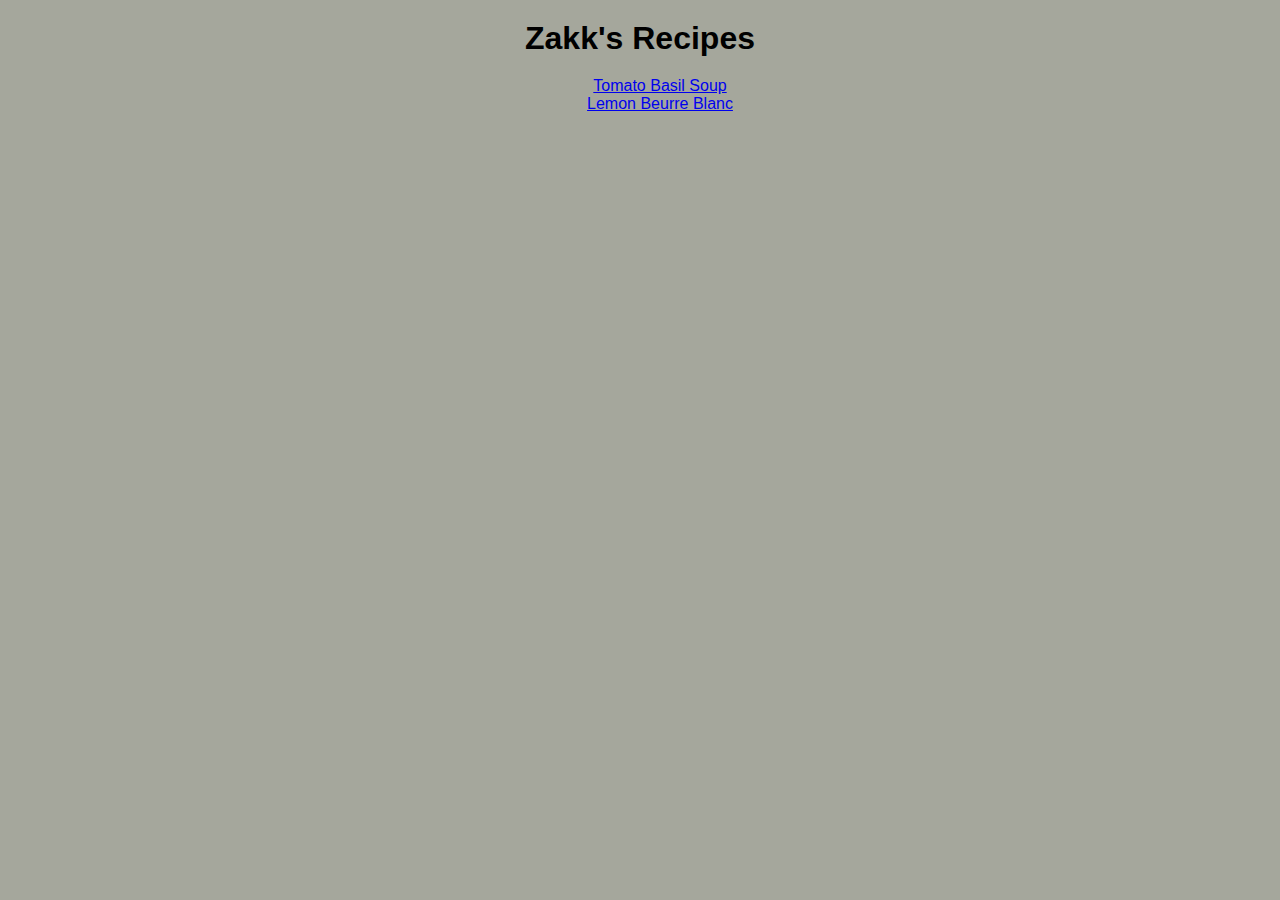
<file: index.html>
<!DOCTYPE html>
<html lang="en">
<head>
    <meta charset="UTF-8">
    <meta name="viewport" content="width=device-width, initial-scale=1.0">
    <title>Zakk's Recipes</title>
    <link rel="stylesheet" href="/style.css">
</head>
<body>
    <div class="page-title-div">
    <h1 id="page-title">Zakk's Recipes</h1>
    </div>

    <div class="recipe-list-div">
    <ul id="recipe-list">
        <li id="recipe-list"><a href="./recipes/tomato-basil-soup.html" target="_blank">Tomato Basil Soup</a></li>
        <li id="recipe-list"><a href="./recipes/lemon-beurre-blanc.html" target="_blank">Lemon Beurre Blanc</a></li>
    </ul>
    </div>
</body>
</html>
</file>
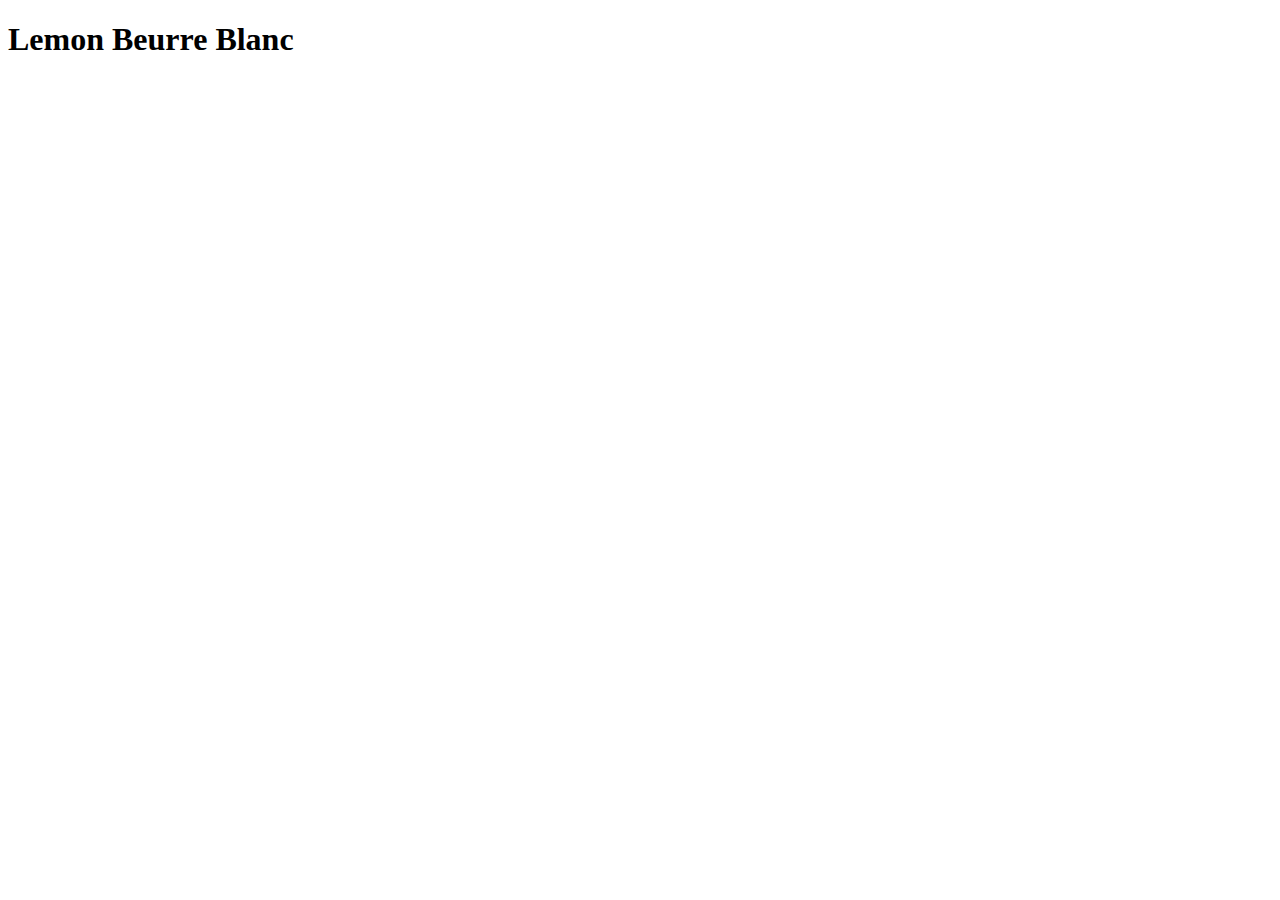
<file: recipes/burre-blanc.html>
<!DOCTYPE html>
<html lang="en">
<head>
    <meta charset="UTF-8">
    <meta name="viewport" content="width=device-width, initial-scale=1.0">
    <title>Lemon Beurre Blanc -- Odin Recipes</title>
</head>
<body>
    <h1>Lemon Beurre Blanc</h1>
    
</body>
</html>
</file>
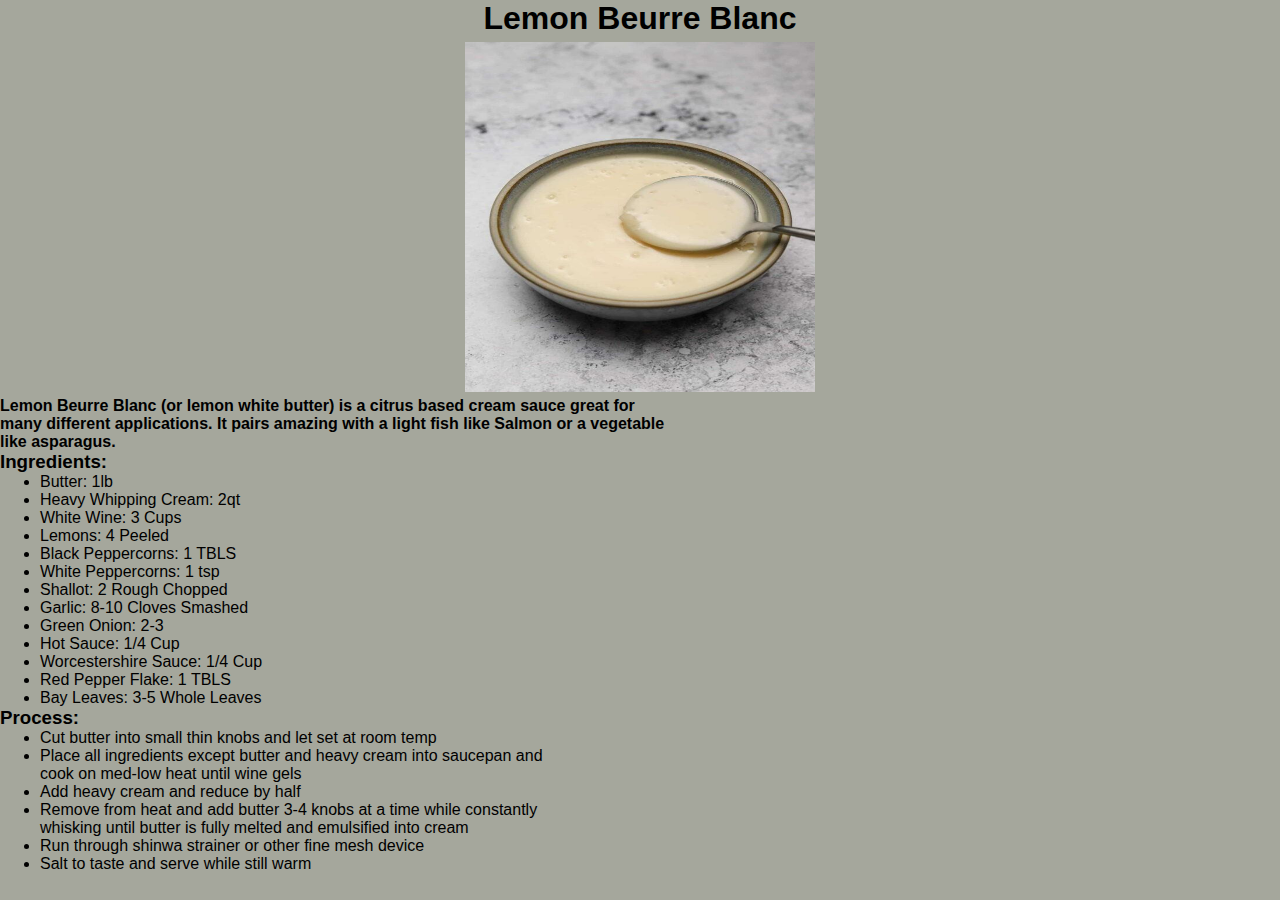
<file: recipes/lemon-beurre-blanc.html>
<!DOCTYPE html>
<html lang="en">
<head>
    <meta charset="UTF-8">
    <meta name="viewport" content="width=device-width, initial-scale=1.0">
    <title>Lemon Beurre Blanc</title>
    <link rel="stylesheet" href="/style.css">
</head>
<body>
    
    <h1 id="page-title">Lemon Beurre Blanc</h1>
    <img src="/images/lemon-beurre-blanc.jpg" alt="lemon-beurre-blanc" width="350px" height="350px" class="img-center">

    <h4 id="recipe-description">Lemon Beurre Blanc &#40;or lemon white butter&#41; is a citrus based cream sauce great for<br>
        many different applications. It pairs amazing with a light fish like Salmon or a vegetable<br>
        like asparagus.</h4>

    <h3 id="ingredient-process-list">Ingredients:</h3>

    <ul>
        <li>Butter: 1lb</li>
        <li>Heavy Whipping Cream: 2qt</li>
        <li>White Wine: 3 Cups</li>
        <li>Lemons: 4 Peeled</li>
        <li>Black Peppercorns: 1 TBLS</li>
        <li>White Peppercorns: 1 tsp</li>
        <li>Shallot: 2 Rough Chopped</li>
        <li>Garlic: 8-10 Cloves Smashed</li>
        <li>Green Onion: 2-3</li>
        <li>Hot Sauce: 1/4 Cup</li>
        <li>Worcestershire Sauce: 1/4 Cup</li>
        <li>Red Pepper Flake: 1 TBLS</li>
        <li>Bay Leaves: 3-5 Whole Leaves</li>
    </ul>

    <h3 id="ingredient-process-list">Process:</h3>
    <ul>
        <li>Cut butter into small thin knobs and let set at room temp</li>
        <li>Place all ingredients except butter and heavy cream into saucepan and<br>
            cook on med-low heat until wine gels</li>
        <li>Add heavy cream and reduce by half</li>
        <li>Remove from heat and add butter 3-4 knobs at a time while constantly<br>
            whisking until butter is fully melted and emulsified into cream</li>
        <li>Run through shinwa strainer or other fine mesh device</li>
        <li>Salt to taste and serve while still warm</li>
    </ul>
</body>
</html>
</file>
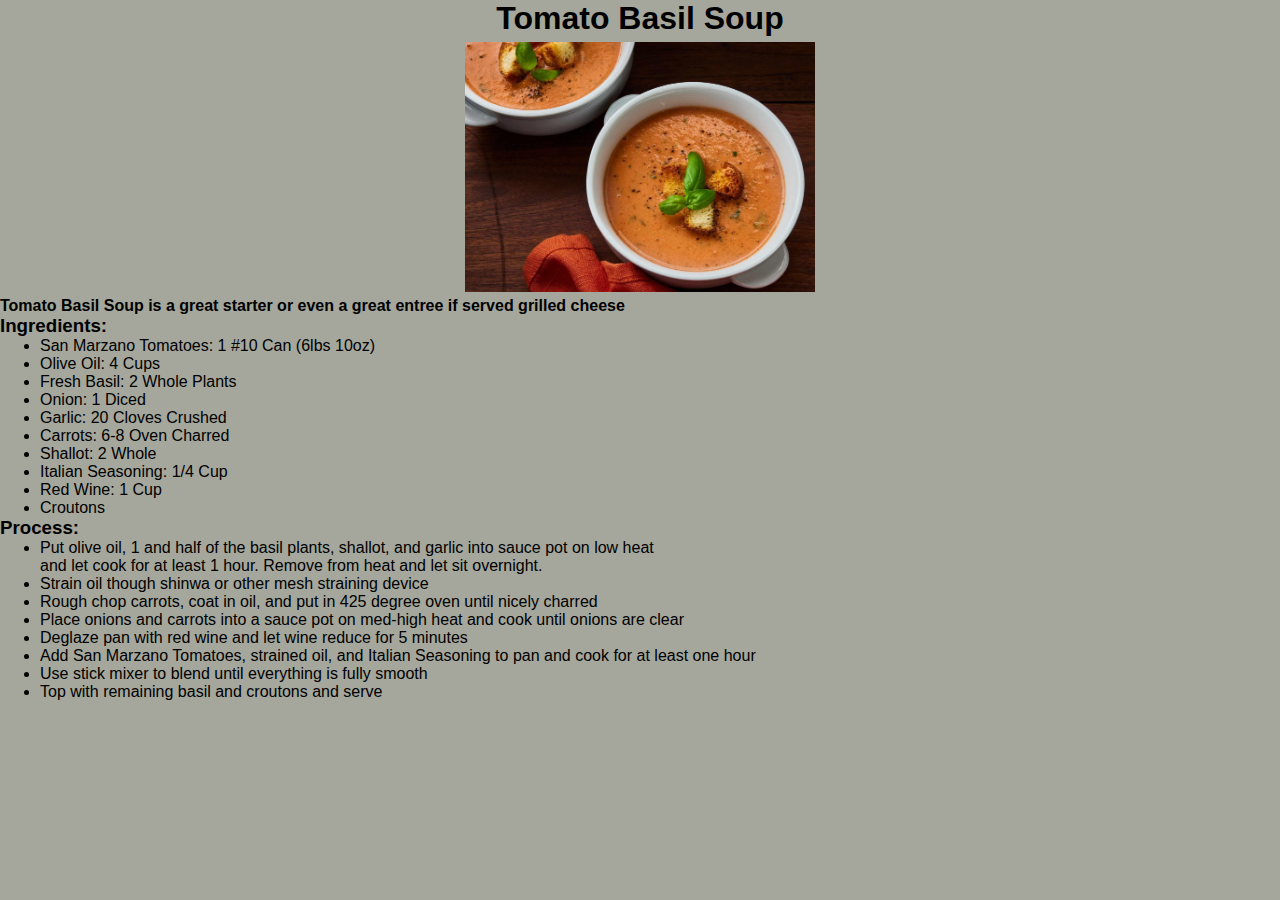
<file: recipes/tomato-basil-soup.html>
<!DOCTYPE html>
<html lang="en">
<head>
    <meta charset="UTF-8">
    <meta name="viewport" content="width=device-width, initial-scale=1.0">
    <title>Tomato Basil Soup</title>
    <link rel="stylesheet" href="/style.css">
</head>
<body>
    
    <h1 id="page-title">Tomato Basil Soup</h1>
    <img src="/images/tom-basil-soup.jpg" alt="tomato-basil-soup" width="350px" height="250px" class="img-center">

    <h4 id="recipe-description">Tomato Basil Soup is a great starter or even a great entree if served grilled cheese</h4>

    <h3 id="ingredient-process-list">Ingredients:</h3>

    <ul>
        <li>San Marzano Tomatoes: 1 #10 Can &#40;6lbs 10oz&#41;</li>
        <li>Olive Oil: 4 Cups</li>
        <li>Fresh Basil: 2 Whole Plants</li>
        <li>Onion: 1 Diced</li>
        <li>Garlic: 20 Cloves Crushed</li>
        <li>Carrots: 6-8 Oven Charred</li>
        <li>Shallot: 2 Whole</li>
        <li>Italian Seasoning: 1/4 Cup</li>
        <li>Red Wine: 1 Cup</li>
        <li>Croutons</li>
    </ul>

    <h3 id="ingredient-process-list">Process:</h3>

    <ul>
        <li>Put olive oil, 1 and half of the basil plants, shallot, and garlic into sauce pot on low heat<br>
            and let cook for at least 1 hour. Remove from heat and let sit overnight.</li>
        <li>Strain oil though shinwa or other mesh straining device</li>
        <li>Rough chop carrots, coat in oil, and put in 425 degree oven until nicely charred</li>
        <li>Place onions and carrots into a sauce pot on med-high heat and cook until onions are clear</li>
        <li>Deglaze pan with red wine and let wine reduce for 5 minutes</li>
        <li>Add San Marzano Tomatoes, strained oil, and Italian Seasoning to pan and cook for at least one hour</li>
        <li>Use stick mixer to blend until everything is fully smooth</li>
        <li>Top with remaining basil and croutons and serve</li>
    </ul>
    
</body>
</html>
</file>
<file: style.css>
* {
    margin: 0;
    background-color: #a5a79c;
    font-family: 'Franklin Gothic Medium', 'Arial Narrow', Arial, sans-serif;
}

.page-title-div {
    width: 280px;
    display: flex;
    margin: 20px auto;
    justify-content: center;
}

#page-title {
    text-align: center;
}

.recipe-list-div {
    margin: auto;
}

#recipe-list {
    list-style-type: none;
    text-align: center;
}

.img-center {
    display: block;
    margin-left: auto;
    margin-right: auto;
    margin-top: 5px;
    margin-bottom: 5px;
}
</file>
